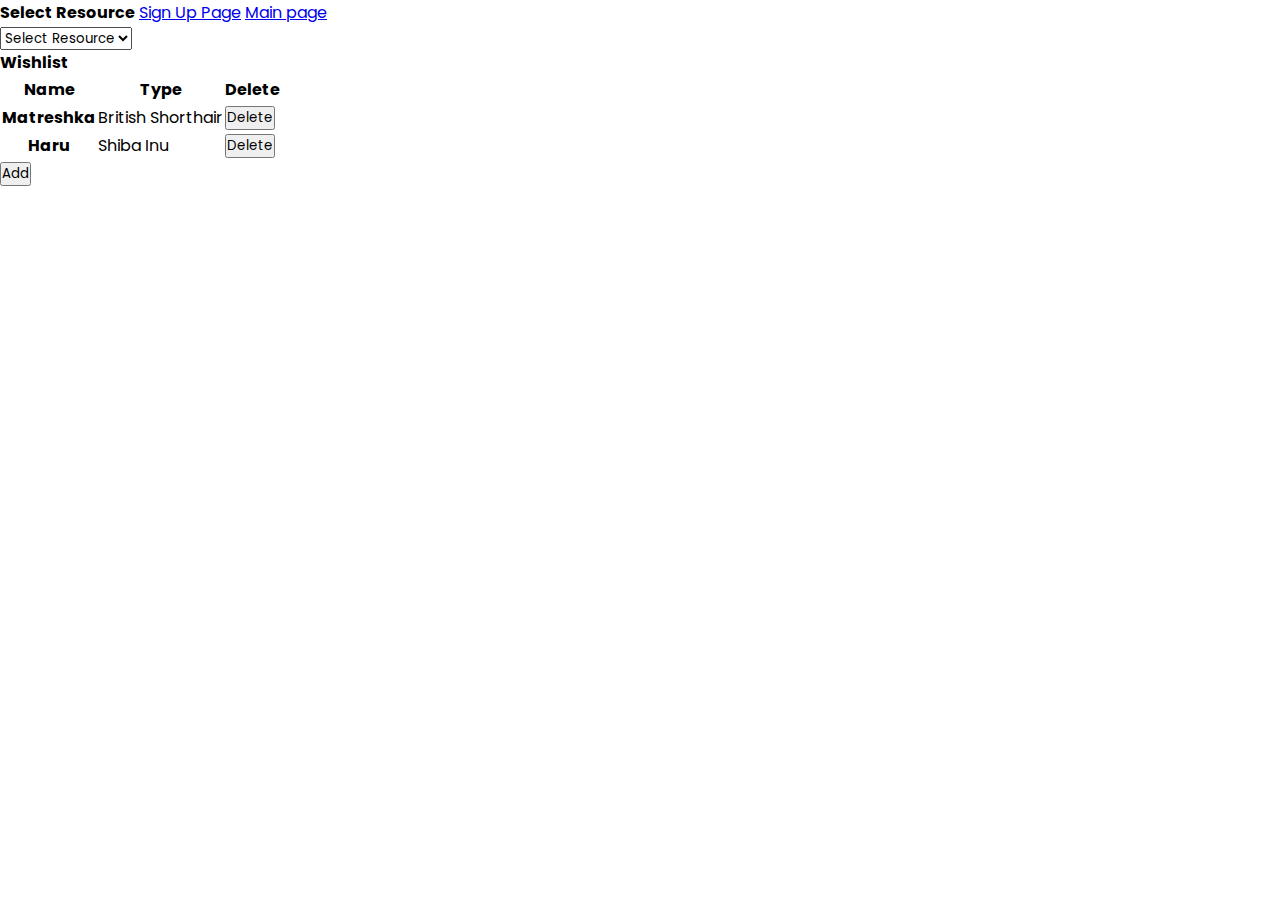
<file: resources.html>
﻿<!DOCTYPE html>
<html lang="en">

<head>
    <meta charset="UTF-8">
    <meta http-equiv="X-UA-Compatible" content="IE=edge">
    <meta name="viewport" content="width=device-width, initial-scale=1.0">
    <title>Resources</title>

    <link rel="stylesheet" href="https://cdn.jsdelivr.net/npm/bootstrap@4.6.0/dist/css/bootstrap.min.css"
        integrity="sha384-B0vP5xmATw1+K9KRQjQERJvTumQW0nPEzvF6L/Z6nronJ3oUOFUFpCjEUQouq2+l" crossorigin="anonymous">

    <link rel="stylesheet" href="style3.css">
</head>

<body>

    <section>
        <div class="container mt-5">
            <div class="form-group">
                <label for="selectRes">
                    <div class="d-flex mb-2">
                        <b>Select Resource</b>
                        <a href="signup.html" class="ml-5">Sign Up Page</a>
                        <a href="main.html" class="ml-5">Main page</a>
                    </div>
                </label>
                <select class="form-control" id="selectRes">
                    <option selected>Select Resource</option>
                    <option value="posts">Dogs</option>
                    <option value="photos">Cats</option>
                    <option value="todos">Hamsters</option>
                </select>
            </div>

            <div id="showData">

            </div>
        </div>
    </section>
    <section>
        <div class="container mt-5">
            <p><b>Wishlist</b></p>
            <table class="table table-bordered table-dark" id="table">
                <thead>
                    <tr>
                        <th scope="col">Name</th>
                        <th scope="col">Type</th>
                        <th scope="col">Delete</th>
                    </tr>
                </thead>
                <tbody id="tbody">
                    <tr>
                        <th class="changeRow">Matreshka</th>
                        <td class="changeRow">British Shorthair</td>
                        <td>
                            <button class="btn btn-danger deleteRow">
                                Delete
                            </button>
                        </td>
                    </tr>
                    <tr>
                        <th class="changeRow">Haru</th>
                        <td class="changeRow">Shiba Inu</td>
                        <td>
                            <button class="btn btn-danger deleteRow">
                                Delete
                            </button>
                        </td>
                    </tr>
                </tbody>
            </table>
            </div>
            <div class="d-flex mb-5">
                <button class="btn btn-success addRow ">Add</button>

            </div>
</section>

    <script src="https://code.jquery.com/jquery-3.5.1.min.js"
            integrity="sha256-9/aliU8dGd2tb6OSsuzixeV4y/faTqgFtohetphbbj0=" crossorigin="anonymous"></script>
    <script src="https://cdn.jsdelivr.net/npm/bootstrap@4.6.0/dist/js/bootstrap.bundle.min.js"
            integrity="sha384-Piv4xVNRyMGpqkS2by6br4gNJ7DXjqk09RmUpJ8jgGtD7zP9yug3goQfGII0yAns"
            crossorigin="anonymous"></script>

    <script type="text/javascript" src="script.js"></script>

</body>

</html>
</file>
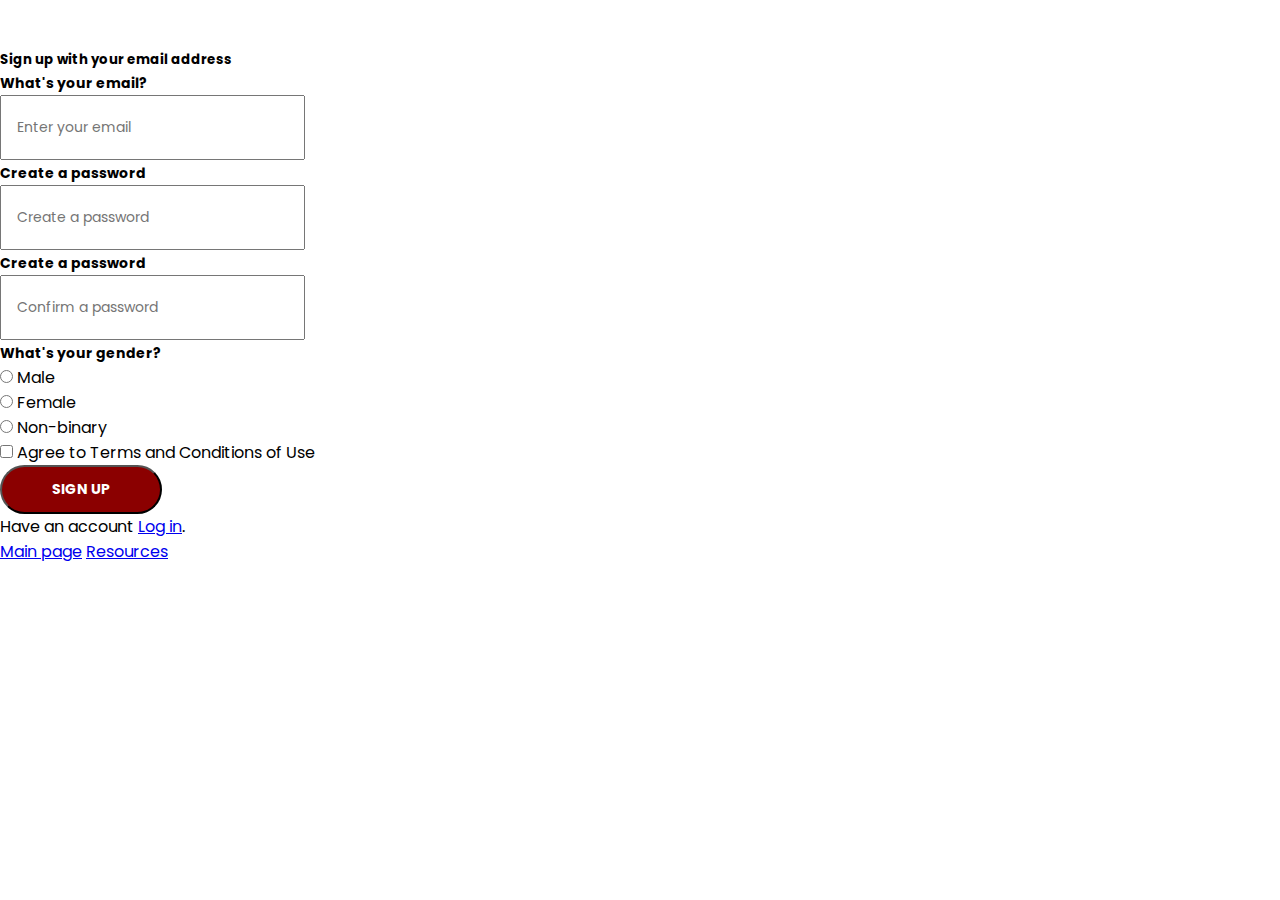
<file: signup.html>
﻿<!DOCTYPE html>
<html lang="en">

<head>
    <meta charset="UTF-8">
    <meta http-equiv="X-UA-Compatible" content="IE=edge">
    <meta name="viewport" content="width=device-width, initial-scale=1.0">
    <title>Register</title>

    <link rel="stylesheet" href="https://cdn.jsdelivr.net/npm/bootstrap@4.6.0/dist/css/bootstrap.min.css"
        integrity="sha384-B0vP5xmATw1+K9KRQjQERJvTumQW0nPEzvF6L/Z6nronJ3oUOFUFpCjEUQouq2+l" crossorigin="anonymous">

    <link rel="stylesheet" href="style.css">
</head>

<body>
    <section class="container-fluid signup-sec d-flex justify-content-center">
        <div class="center-block text-left my-auto signup-cont">
            <div class="form">
                <div class="center-block text-center">
                    <h5 class="mt-4">Sign up with your email address</h5>
                </div>

                <div class="form-group mt-4">
                    <label for="InputEmail1">What's your email?</label>
                    <input class="form-control" id="InputEmail1" aria-describedby="emailHelp"
                        placeholder="Enter your email">
                </div>
                <div class="form-group">
                    <label for="InputPassword1">Create a password</label>
                    <input type="password" class="form-control" id="InputPassword1" placeholder="Create a password">
                </div>
                <div class="form-group">
                    <label for="InputPassword2">Create a password</label>
                    <input type="password" class="form-control" id="InputPassword2" placeholder="Confirm a password">
                </div>

                <div class="form-group mt-4">
                    <label>What's your gender?</label>
                </div>
                <div class="form-check form-check-inline">
                    <input class="form-check-input" type="radio" name="inlineRadioOptions" id="inlineRadio1"
                        value="option1">
                    <label class="form-check-label" for="inlineRadio1">Male</label>
                </div>
                <div class="form-check form-check-inline">
                    <input class="form-check-input" type="radio" name="inlineRadioOptions" id="inlineRadio2"
                        value="option2">
                    <label class="form-check-label" for="inlineRadio2">Female</label>
                </div>
                <div class="form-check form-check-inline">
                    <input class="form-check-input" type="radio" name="inlineRadioOptions" id="inlineRadio3"
                        value="option3">
                    <label class="form-check-label" for="inlineRadio3">Non-binary</label>
                </div>

                <div class="form-check mt-4">
                    <input type="checkbox" class="form-check-input" id="exampleCheck1">
                    <label class="form-check-label" for="exampleCheck1">Agree to Terms and Conditions of
                        Use</label>
                </div>

                <div class="center-block text-center mt-4">
                    <button class="btn btn-signup w-100" id="signUpBtn" onclick="signUp()">SIGN UP</button>

                    <div class="mt-4">Have an account <a href="index.html" class="green-link">Log in</a>.</div>
                    <div class="mt-4 d-flex justify-content-center">
                        <a href="main.html">Main page</a>
                        <a href="resources.html" class="ml-5">Resources</a>
                    </div>
                </div>
            </div>
        </div>
    </section>

    <script src="https://code.jquery.com/jquery-3.5.1.min.js"
        integrity="sha256-9/aliU8dGd2tb6OSsuzixeV4y/faTqgFtohetphbbj0=" crossorigin="anonymous"></script>
    <script src="https://cdn.jsdelivr.net/npm/bootstrap@4.6.0/dist/js/bootstrap.bundle.min.js"
        integrity="sha384-Piv4xVNRyMGpqkS2by6br4gNJ7DXjqk09RmUpJ8jgGtD7zP9yug3goQfGII0yAns"
        crossorigin="anonymous"></script>

    <script type="text/javascript" src="script.js"></script>

</body>

</html>
</file>
<file: style3.css>
@import url('https://fonts.googleapis.com/css2?family=Poppins:200,300,400,500,600,700,800,900&display=swap');

*{
    margin: 0;
    padding: 0;
    box-sizing: border-box;
    font-family: 'Poppins', sans-serif;
}

/* Sign Up page */
.signup-cont{
    width: 25%;
    padding: 50px 0;
}

.signup-cont h1{
    font-weight: bold;
    font-size: 28px;
}

.signup-cont h5{
    font-weight: bold;
}

.signup-cont .form-group label{
    font-weight: bold;
    font-size: 14px;
}

.signup-cont .form-group .form-control{
    font-size: 14px;
    padding: 20px 15px;
}

.signup-cont p{
    font-size: 13px;
}

.signup-cont .btn-signup{
    color: #ffffff;
    background-color: darkred;
    border-radius: 50px;
    font-size: 14px;
    font-weight: bold;
    padding: 12px 50px;
}

.signup-cont .btn-signup:hover{
    color: #ffffff;
    background-color: #017142e5;
}
</file>
<file: style.css>
@import url('https://fonts.googleapis.com/css2?family=Poppins:200,300,400,500,600,700,800,900&display=swap');

*{
    margin: 0;
    padding: 0;
    box-sizing: border-box;
    font-family: 'Poppins', sans-serif;
}

/* Sign Up page */
.signup-cont{
    width: 25%;
    padding: 50px 0;
}

.signup-cont h1{
    font-weight: bold;
    font-size: 28px;
}

.signup-cont h5{
    font-weight: bold;
}

.signup-cont .form-group label{
    font-weight: bold;
    font-size: 14px;
}

.signup-cont .form-group .form-control{
    font-size: 14px;
    padding: 20px 15px;
}

.signup-cont p{
    font-size: 13px;
}

.signup-cont .btn-signup{
    color: #ffffff;
    background-color: darkred;
    border-radius: 50px;
    font-size: 14px;
    font-weight: bold;
    padding: 12px 50px;
}

.signup-cont .btn-signup:hover{
    color: #ffffff;
    background-color: #017142e5;
}
</file>
